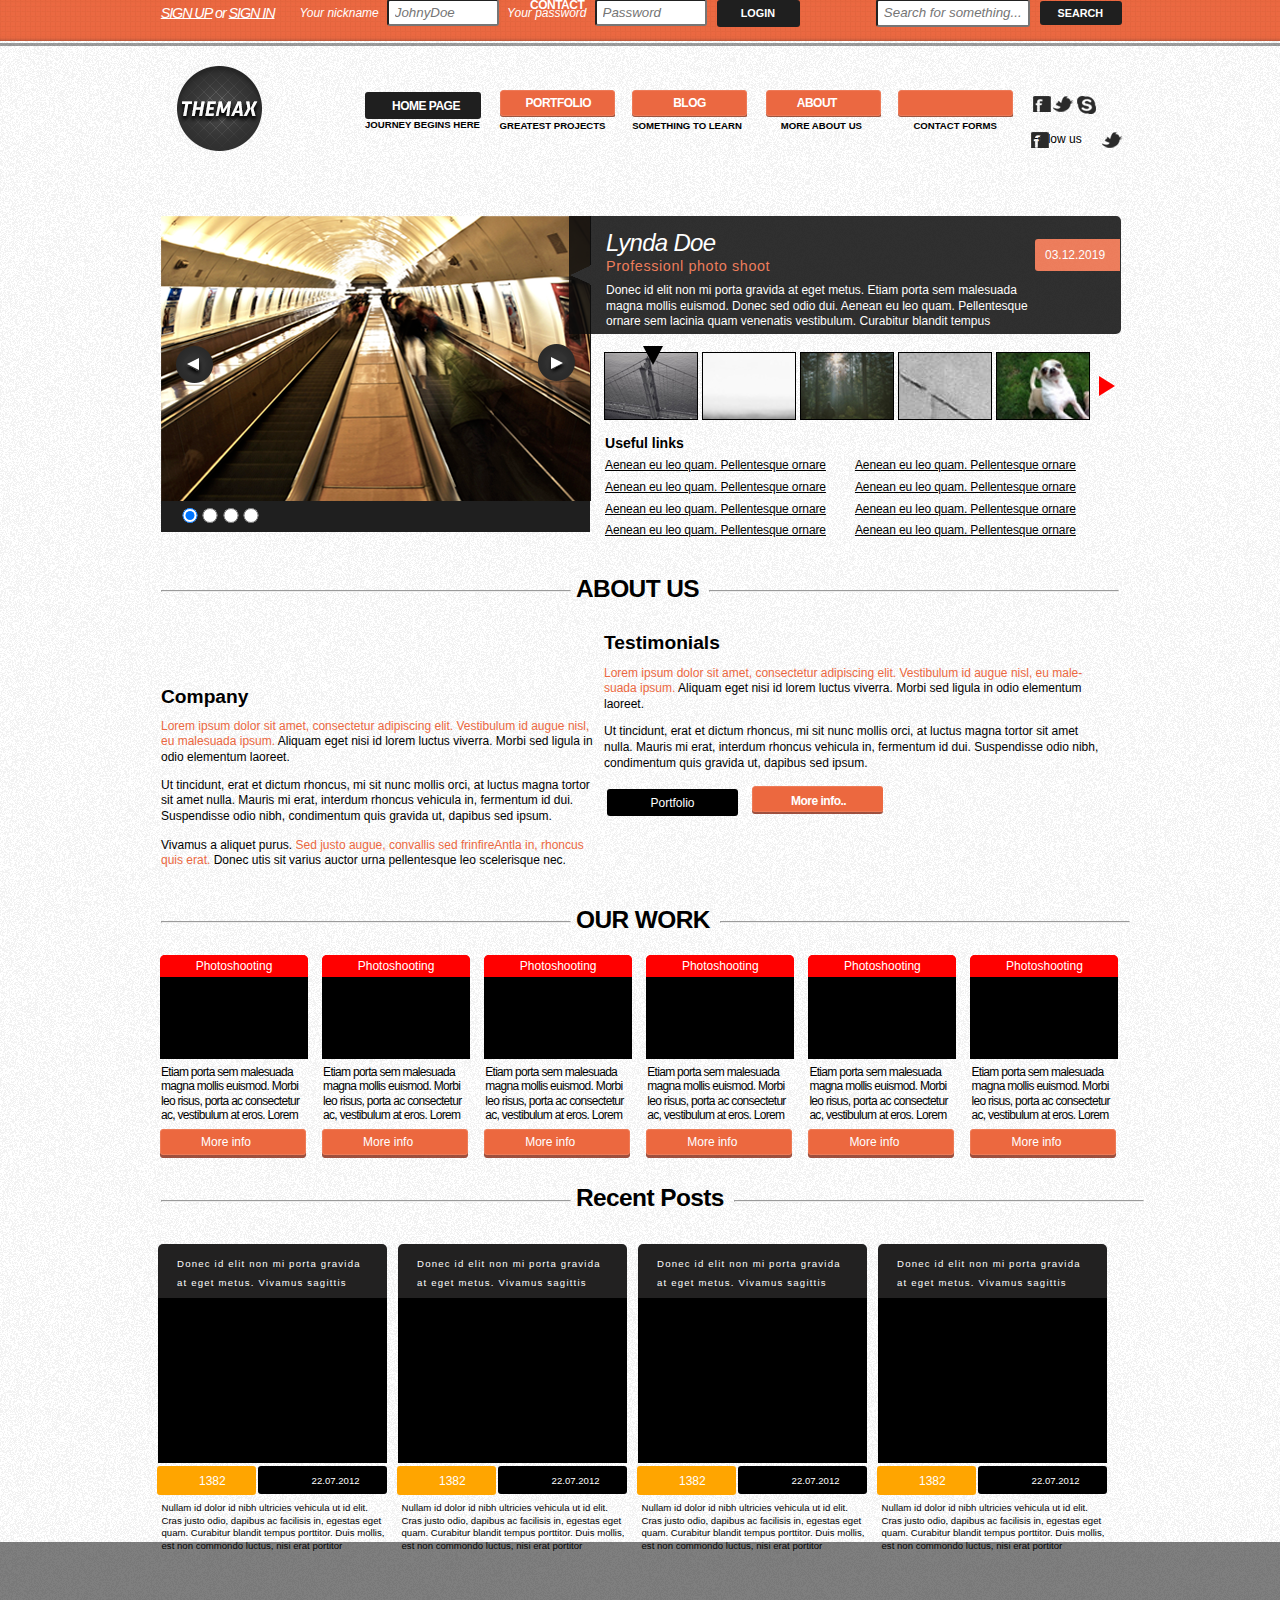
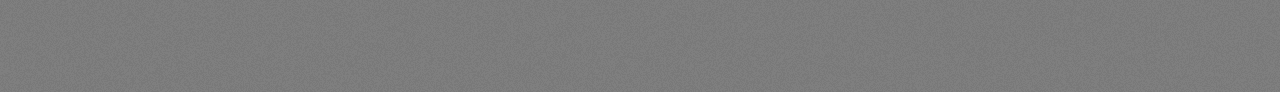
<file: fireAnt-final-project/index.html>
<!DOCTYPE html>
<html lang="en">
<head>
<meta charset="utf-8">

<title>big project</title>
<link rel="stylesheet" href="./css/cssFinal.css">
</head>
<body>
<div id="wrapper">
    <header id="header"> <!--added incase header is not recognized in other browsers being used-->
        <div id="head_form">
    <ul id="sign">
        <li><a href=""><em>SIGN UP</em></a></li>
        <li><em>or</em></li>
        <li><a href=""><em>SIGN IN</em></a></li>
    </ul>
    <ul id="headerf">
        <li><label for="nickname" accesskey="n"><em>Your nickname</em><input type="text" name="nickname" placeholder="JohnyDoe" tabindex="10" id="nickname"/></label></li>
        <li><label accesskey="p"><em>Your password</em></label><input name="pass" placeholder="Password" type="text" tabindex="20"></li>
        <li><a href="account.html">LOGIN</a></li>
    </ul>
    <ul id="search">
    <li><label accesskey="s" id="image"></label><input type="text" placeholder="Search for something..." tabindex="30"></li>
    <li><a href="search.html">SEARCH</a></li>
    </ul>
   </div>
    <!--ending div head_form-->
    </header>
<div id="line">
            
        </div>
<!--absolute positioning was used to position the elements in the nav in order to prevent elements from affecting surrounding elements-->
    <nav>
        <ul id="logo1">
            <li><a href="home.html"></a></li>
        </ul>
            <div id="nav">
            <ul class="unit1">
            <li><a href="">HOME PAGE</a></li>
            <li>JOURNEY BEGINS HERE</li>

        </ul>
        <ul class="unit2">
            <li><a href="">PORTFOLIO</a></li>
            <li>GREATEST PROJECTS</li>
        </ul>
         <ul class="unit3">
            <li><a href="">BLOG</a></li>
            <li>SOMETHING TO LEARN</li>
        </ul>
        <ul class="unit4">
            <li><a href="">ABOUT</a></li>
            <li>MORE ABOUT US</li>
        </ul>
        <ul class="unit5">
            <li><a href="">CONTACT</a></li>
            <li>CONTACT FORMS</li>
        </ul>
       </div>
    </nav>
    <div id="social">
        <ul>
        <li> <a href="facebook.html"></a> </li>
        <li> <a href="twitter.html"></a></li>
        <li> <a href="skype.html"></a></li>
        </ul>
        <div class="clear"></div>
        <ul>
        <li> <a href="followus.html"></a>Follow us</li>
        <li> <a href="arrowup.html"></a></li>
        </ul>
    </div>
    <main>
        

<article id="photoshoot">


    <div id="featured">
        
        <div id="metro"></div>
        <div id="bar">
<div id="radial">

    <input type="radio" checked="checked" />
    <input type="radio" />
    <input type="radio" />
    <input type="radio" />

</div>
</div>
<!--end bar-->

    <div class="arrowl"></div>
    <div class="arrowr"></div>
    <div id="circler"></div>
    <div id="circlel"></div>
    <div class="arrow2"></div>

    <div id="title">
    <div id="text">
        <h1><em>Lynda Doe</em></h1>
        <div id="tab">03.12.2019</div>
        <h2>Professionl photo shoot</h2>
        <p>Donec id elit non mi porta gravida at eget metus. Etiam porta sem malesuada magna mollis euismod. Donec sed odio dui. Aenean eu leo quam. Pellentesque ornare sem lacinia quam venenatis vestibulum. Curabitur blandit tempus</p>
        </div>
        <!--end text-->
    </div>
<!--end title-->

    <div id="carousel">
        <div class="arrowb"></div> 
        <div class="arrowc"></div>
    <ul>
        <li></li>
        <li></li>
        <li></li>
        <li></li>
        <li></li>
    </ul>
</div>

    <div id="links">
        <h3>Useful links</h3>
       <div id="link2">
        <ul>
        <li><a href="">Aenean eu leo quam. Pellentesque ornare</a></li>
       <li><a href="">Aenean eu leo quam. Pellentesque ornare</a></li>
       <li><a href="">Aenean eu leo quam. Pellentesque ornare</a></li>
        <li><a href="">Aenean eu leo quam. Pellentesque ornare</a></li>
        </ul>
        </div>
         <div id="linksl">
        <ul>
        <li><a href="">Aenean eu leo quam. Pellentesque ornare</a></li>
        <li><a href="">Aenean eu leo quam. Pellentesque ornare</a></li>
       <li><a href="">Aenean eu leo quam. Pellentesque ornare</a></li>
        <li><a href="">Aenean eu leo quam. Pellentesque ornare</a></li>
        </ul>
        </div>
    </div>
    <div class="clear"></div>
<!--end featured-->
</div>
</article>

<article>
    <div class="about"> 
    <div class="break">
        <hr/>
        <h2>ABOUT US</h2>
        <hr/>
    </div>
    <div class="clear"></div>

    </div>
<div id="about1">
    <h3>Company</h3>
   <p> <span>Lorem ipsum dolor sit amet, consectetur adipiscing elit. Vestibulum id augue nisl, eu malesuada ipsum.</span> Aliquam eget nisi id lorem luctus viverra. Morbi sed ligula in odio elementum laoreet.</p>
 
<p>Ut tincidunt, erat et dictum rhoncus, mi sit nunc mollis orci, at luctus magna tortor sit amet nulla. Mauris mi erat, interdum rhoncus vehicula in, fermentum id dui. Suspendisse odio nibh, condimentum quis gravida ut, dapibus sed ipsum.</p>
 
<p>Vivamus a aliquet purus.<span> Sed justo augue, convallis sed frinfireAntla in, rhoncus quis erat.</span> Donec utis sit varius auctor urna pellentesque leo scelerisque nec.</p>  
</div>
<div id="about2">

    <h3>Testimonials</h3>

    <p><span>Lorem ipsum dolor sit amet, consectetur adipiscing elit. Vestibulum id augue nisl, eu male-
    suada ipsum.</span> Aliquam eget nisi id lorem luctus viverra. Morbi sed ligula in odio elementum laoreet.</p>
 
<p>Ut tincidunt, erat et dictum rhoncus, mi sit nunc mollis orci, at luctus magna tortor sit amet nulla. Mauris mi erat, interdum rhoncus vehicula in, fermentum id dui. Suspendisse odio nibh, condimentum quis gravida ut, dapibus sed ipsum.</p>
</div>
    <div  id="buttona">
       <!-- <ul class="unit1"> -->
        <ul>
            <li><a href="">Portfolio</a></li>
             <li><span><a href="">More info..</a></span></li>
        </ul>
        </div>
    <div id="social2">
        <ul>
            <li><a href=""></a></li>
            <li><a href=""></a></li>
        </ul>
        <div class="clear"></div>
    </div>
</article>
<article>
    <div class="about"> 
    <div class="break">
        <hr/>
        <h2>OUR WORK</h2>
        <hr/>
    </div>
            <div class="clear"></div>

   	</div>
    <div id="worksec">
    <div class="work">
        <ul>
        <li><span><a>Photoshooting</a></span></li>
        <li><span>image</span></li>
        <li><span>Etiam porta sem malesuada magna mollis euismod. Morbi leo risus, porta ac consectetur ac, vestibulum at eros. Lorem </span></li>
        <li><a href="">More info</a></li>
        </ul>
    </div>
     <div class="work">
        <ul>
        <li><span>Photoshooting</span></li>
        <li><span>image</span></li>
        <li><span>Etiam porta sem malesuada magna mollis euismod. Morbi leo risus, porta ac consectetur ac, vestibulum at eros. Lorem </span></li>
        <li><a href="">More info</a></li>
        </ul>
    </div>
     <div class="work">
        <ul>
        <li><span>Photoshooting</span></li>
        <li><span>image</span></li>
        <li><span>Etiam porta sem malesuada magna mollis euismod. Morbi leo risus, porta ac consectetur ac, vestibulum at eros. Lorem </span></li>
        <li><a href="">More info</a></li>
        </ul>
    </div>
     <div class="work">
        <ul>
        <li><span>Photoshooting</span></li>
        <li><span>image</span></li>
        <li><span>Etiam porta sem malesuada magna mollis euismod. Morbi leo risus, porta ac consectetur ac, vestibulum at eros. Lorem </span></li>
        <li><a href="">More info</a></li>
        </ul>
    </div>
     <div class="work">
        <ul>
        <li><span>Photoshooting</span></li>
        <li><span>image</span></li>
        <li><span>Etiam porta sem malesuada magna mollis euismod. Morbi leo risus, porta ac consectetur ac, vestibulum at eros. Lorem </span></li>
        <li><a href="">More info</a></li>
        </ul>
    </div>
     <div class="work">
        <ul>
        <li><span>Photoshooting</span></li>
        <li><span>image</span></li>
        <li><span>Etiam porta sem malesuada magna mollis euismod. Morbi leo risus, porta ac consectetur ac, vestibulum at eros. Lorem </span></li>
        <li><a href="">More info</a></li>
        </ul>
    </div>
    </div>
    <div class="clear"></div>


</article>


<article>
    <div class="about"> 
    <div class="break">
        <hr/>
        <h2>Recent Posts</h2>
        <hr/>
        </div>
            <div class="clear"></div>

        </div>

        <div id="recent">
        <div class="rcntblk">
        <ul>
            <li><span>Donec id elit non mi porta gravida </br>at eget metus. Vivamus sagittis</span></li>
            <li></li>
            <li><span></span><span>1382</span></li>
            <li><span></span><span>22.07.2012</span></li>
            <li><span>Nullam id dolor id nibh ultricies vehicula ut id elit. Cras justo odio, dapibus ac facilisis in, egestas eget quam. Curabitur blandit tempus porttitor. Duis mollis, est non commondo luctus, nisi erat portitor</span></li>
        </ul>
        </div>
        <div class="rcntblk">
        <ul>
            <li><span>Donec id elit non mi porta gravida </br>at eget metus. Vivamus sagittis</span></li>
            <li></li>
            <li><span></span><span>1382</span></li>
            <li><span></span><span>22.07.2012</span></li>
            <li><span>Nullam id dolor id nibh ultricies vehicula ut id elit. Cras justo odio, dapibus ac facilisis in, egestas eget quam. Curabitur blandit tempus porttitor. Duis mollis, est non commondo luctus, nisi erat portitor</span></li>
        </ul>
        </div>
        <div class="rcntblk">
        <ul>
            <li><span>Donec id elit non mi porta gravida </br>at eget metus. Vivamus sagittis</span></li>
            <li></li>
            <li><span></span><span>1382</span></li>
            <li><span></span><span>22.07.2012</span></li>
            <li><span>Nullam id dolor id nibh ultricies vehicula ut id elit. Cras justo odio, dapibus ac facilisis in, egestas eget quam. Curabitur blandit tempus porttitor. Duis mollis, est non commondo luctus, nisi erat portitor</span></li>
        </ul>
        </div>
        <div class="rcntblk">
        <ul>
            <li><span>Donec id elit non mi porta gravida </br>at eget metus. Vivamus sagittis</span></li>
            <li></li>
            <li><span></span><span>1382</span></li>
            <li><span></span><span>22.07.2012</span></li>
            <li><span>Nullam id dolor id nibh ultricies vehicula ut id elit. Cras justo odio, dapibus ac facilisis in, egestas eget quam. Curabitur blandit tempus porttitor. Duis mollis, est non commondo luctus, nisi erat portitor</span></li>
        </ul>
        </div>
        </div>
    </article>

</main>
<footer>
    <div id="foot"></div>

</footer>
</div>
<!--end wrapper-->
</body>
</html>
</file>
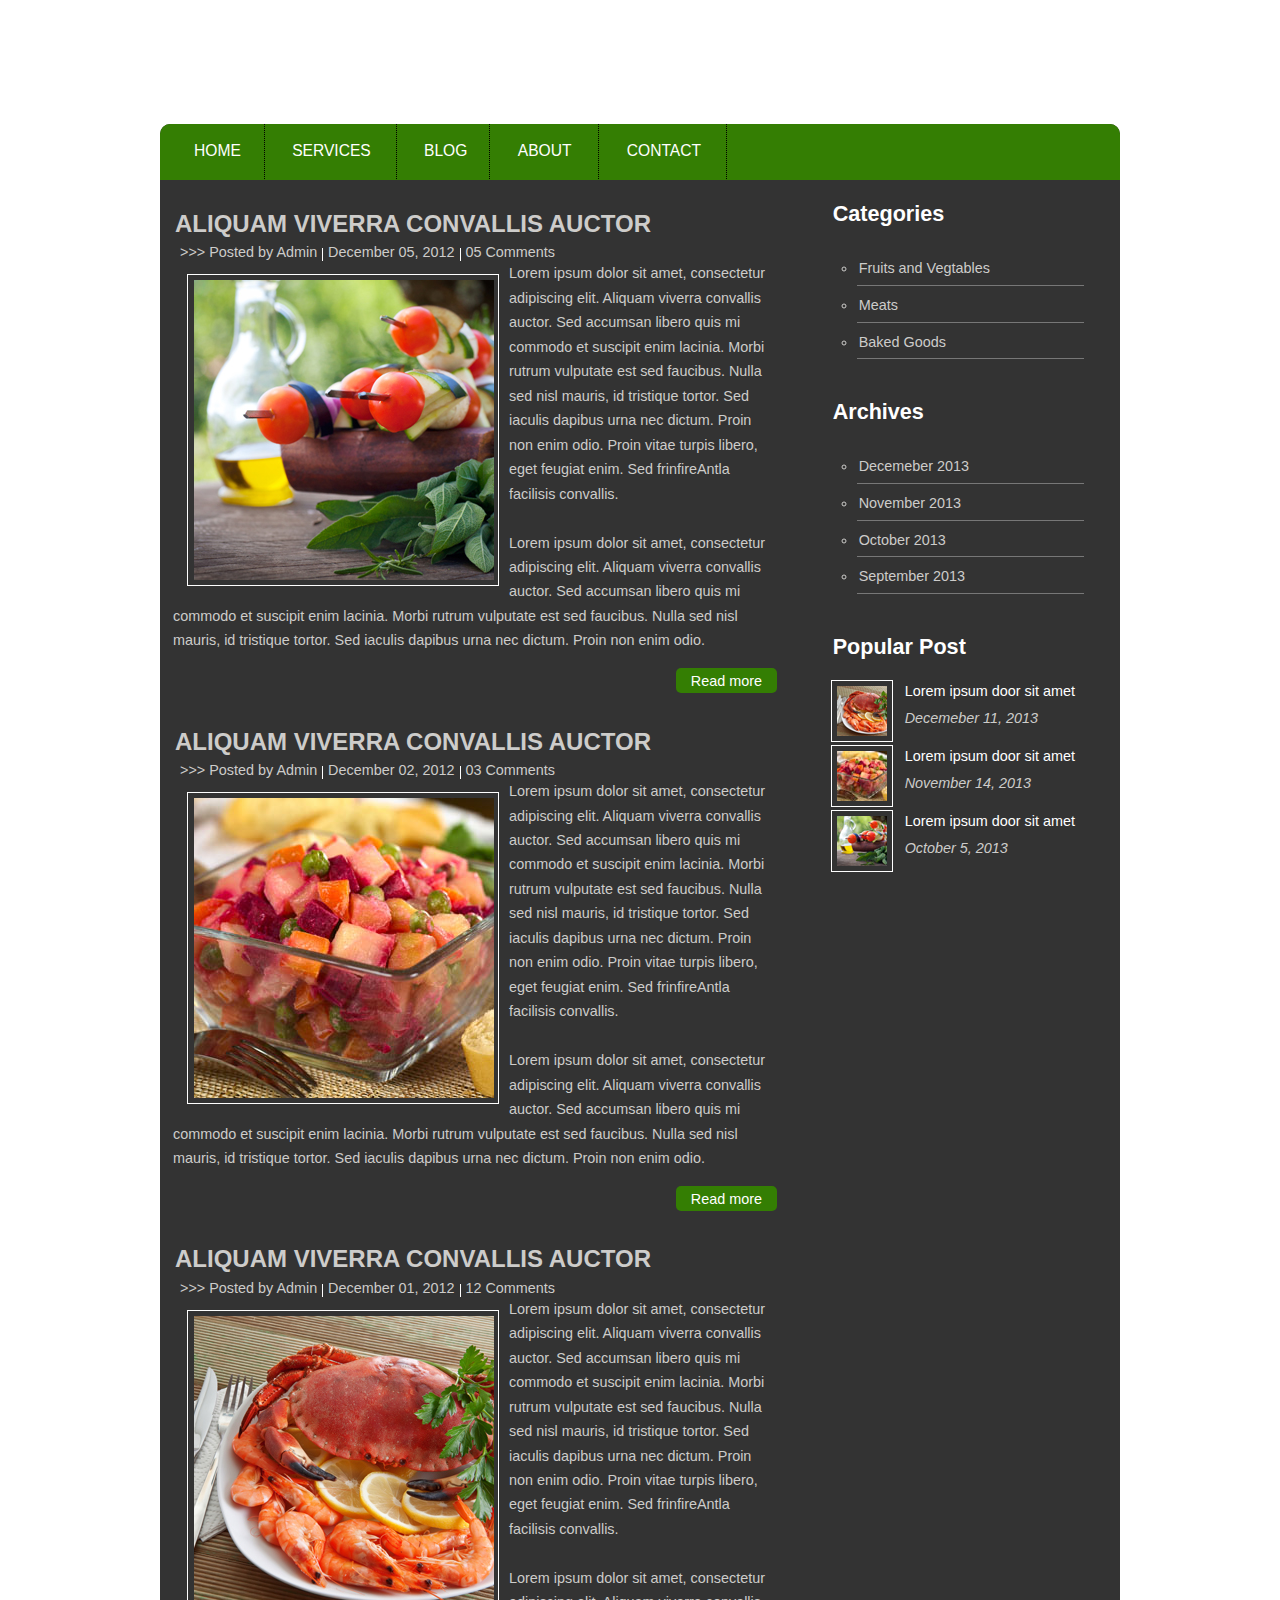
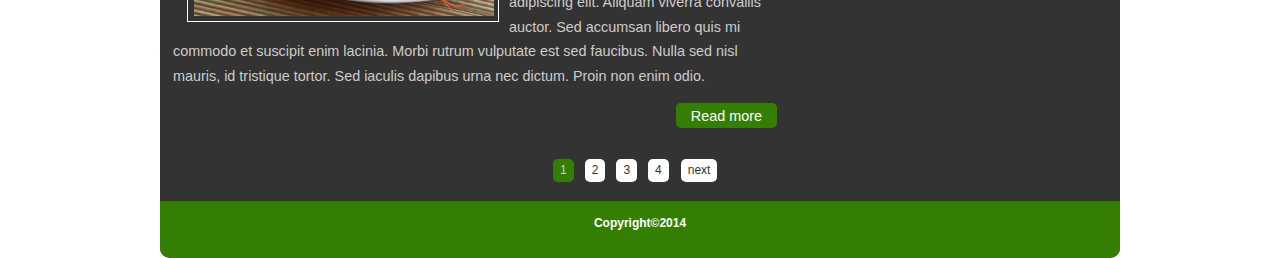
<file: fireAnt-responsive-project/index.html>
<!DOCTYPE html>
<html lang="en">
<head>
	<meta charset="UTF-8">
	<title>Document</title>
	<link rel="stylesheet" href="./css/css1557.15.css">
</head>
<body>
	<div id="wrapper">
<nav>
	<ul>
	<li>HOME</li>
	<li><a href="#">SERVICES</a></li>
	<li><a href="#">BLOG</a></li>
	<li><a href="#">ABOUT</a></li>
	<li><a href="#">CONTACT</a></li>
	</ul>
	<div class="clear"></div>
</nav>

<main id="main">

<aside id="aside">

	<article id="article1">
		<h1>Categories</h1>
		<ul>
			<li><a href="#">Fruits and Vegtables</a></li>
			<li><a href="#">Meats</a></li>
			<li><a href="#">Baked Goods</a></li>
		</ul>
	</article>

	<article id="article2">
	<h1>Archives</h1>
<ul>
	<li><a href="#">Decemeber 2013</a></li>
	<li><a href="#">November 2013</a></li>
	<li><a href="#">October 2013</a></li>
	<li><a href="#">September 2013</a></li>
</ul>
	</article>
	<article id="article3">
		<h1>Popular Post</h1>
	<div id="thumb1"><span>crab dish</span></div>
		<div class="post">
	<p><a href="">Lorem ipsum door sit amet</a></p>
	<p>Decemeber 11, 2013</p>
	</div>
	<div class="clear"></div>
	<div id="thumb2"><span>fruit dish</span></div>
<div class="post">

	<p><a href="">Lorem ipsum door sit amet</a></p>
	<p>November 14, 2013</p>
</div>
		<div class="clear"></div>

	<div id="thumb3"><span>shishkabob</span></div>
<div class="post">
	<p><a href="">Lorem ipsum door sit amet</a></p>
	<p>October 5, 2013</p>
</div>
		<div class="clear"></div>

	</article>
</aside>
<div id="content">
<article id="article4">
	<h1>ALIQUAM VIVERRA CONVALLIS AUCTOR</h1>
<ul>
	<li><p>>>> Posted by Admin</p></li>
	<li><p>December 05, 2012</p></li>
	<li><p>05 Comments</p></li>
</ul>
<div class="clear"></div>
	<div id="port1"><span>shishkabob</span></div>
	<p>Lorem ipsum dolor sit amet, consectetur adipiscing elit. Aliquam viverra convallis auctor. Sed accumsan libero quis mi commodo et suscipit enim lacinia. Morbi rutrum vulputate est sed faucibus. Nulla sed nisl mauris, id tristique tortor. Sed iaculis dapibus urna nec dictum. Proin non enim odio. Proin vitae turpis libero, eget feugiat enim. Sed frinfireAntla facilisis convallis. <br/>
<br/>
Lorem ipsum dolor sit amet, consectetur adipiscing elit. Aliquam viverra convallis auctor. Sed accumsan libero quis mi commodo et suscipit enim lacinia. Morbi rutrum vulputate est sed faucibus. Nulla sed nisl mauris, id tristique tortor. Sed iaculis dapibus urna nec dictum. Proin non enim odio.</p>
<a href="submit.html">Read more</a>
</article>
<div class="clear"></div>
<article id="article5">
	<h1>ALIQUAM VIVERRA CONVALLIS AUCTOR</h1>
<ul>
	<li><p>>>> Posted by Admin</p></li>
	<li><p>December 02, 2012</p></li>
	<li><p>03 Comments</p></li>
</ul>
<div class="clear"></div>

	<div id="port2"><span>fruit dish</span></div>
	<p>Lorem ipsum dolor sit amet, consectetur adipiscing elit. Aliquam viverra convallis auctor. Sed accumsan libero quis mi commodo et suscipit enim lacinia. Morbi rutrum vulputate est sed faucibus. Nulla sed nisl mauris, id tristique tortor. Sed iaculis dapibus urna nec dictum. Proin non enim odio. Proin vitae turpis libero, eget feugiat enim. Sed frinfireAntla facilisis convallis.<br/>
<br/>

Lorem ipsum dolor sit amet, consectetur adipiscing elit. Aliquam viverra convallis auctor. Sed accumsan libero quis mi commodo et suscipit enim lacinia. Morbi rutrum vulputate est sed faucibus. Nulla sed nisl mauris, id tristique tortor. Sed iaculis dapibus urna nec dictum. Proin non enim odio.</p>

<a href="submit.html">Read more</a>
</article>
<div class="clear"></div>

<article id="article6">
	<h1>ALIQUAM VIVERRA CONVALLIS AUCTOR</h1>
<ul>
	<li><p>>>> Posted by Admin</p></li>
	<li><p>December 01, 2012</p></li>
	<li><p>12 Comments</p></li>
</ul>
<div class="clear"></div>

	<div id="port3"><span>crab dish</span></div>
	<p>Lorem ipsum dolor sit amet, consectetur adipiscing elit. Aliquam viverra convallis auctor. Sed accumsan libero quis mi commodo et suscipit enim lacinia. Morbi rutrum vulputate est sed faucibus. Nulla sed nisl mauris, id tristique tortor. Sed iaculis dapibus urna nec dictum. Proin non enim odio. Proin vitae turpis libero, eget feugiat enim. Sed frinfireAntla facilisis convallis.<br/>
<br/>

Lorem ipsum dolor sit amet, consectetur adipiscing elit. Aliquam viverra convallis auctor. Sed accumsan libero quis mi commodo et suscipit enim lacinia. Morbi rutrum vulputate est sed faucibus. Nulla sed nisl mauris, id tristique tortor. Sed iaculis dapibus urna nec dictum. Proin non enim odio.</p>
<a href="submit.html">Read more</a>

	</article>
	<div class="clear"></div>

</div>
<!--end content-->
<div id="pages">
<ul>
<li id="white">1<a href=""></a></li>
<li><a href="">2</a></li>
<li><a href="">3</a></li>
<li><a href="">4</a></li>
<li><a href="">next</a></li>
</ul>
</div>
</main>
<footer id="footer"><p>Copyright&#169;2014</p></footer>

</div>
<!--end wrapper-->

<!-- end site-->
</body>
</html>
</file>
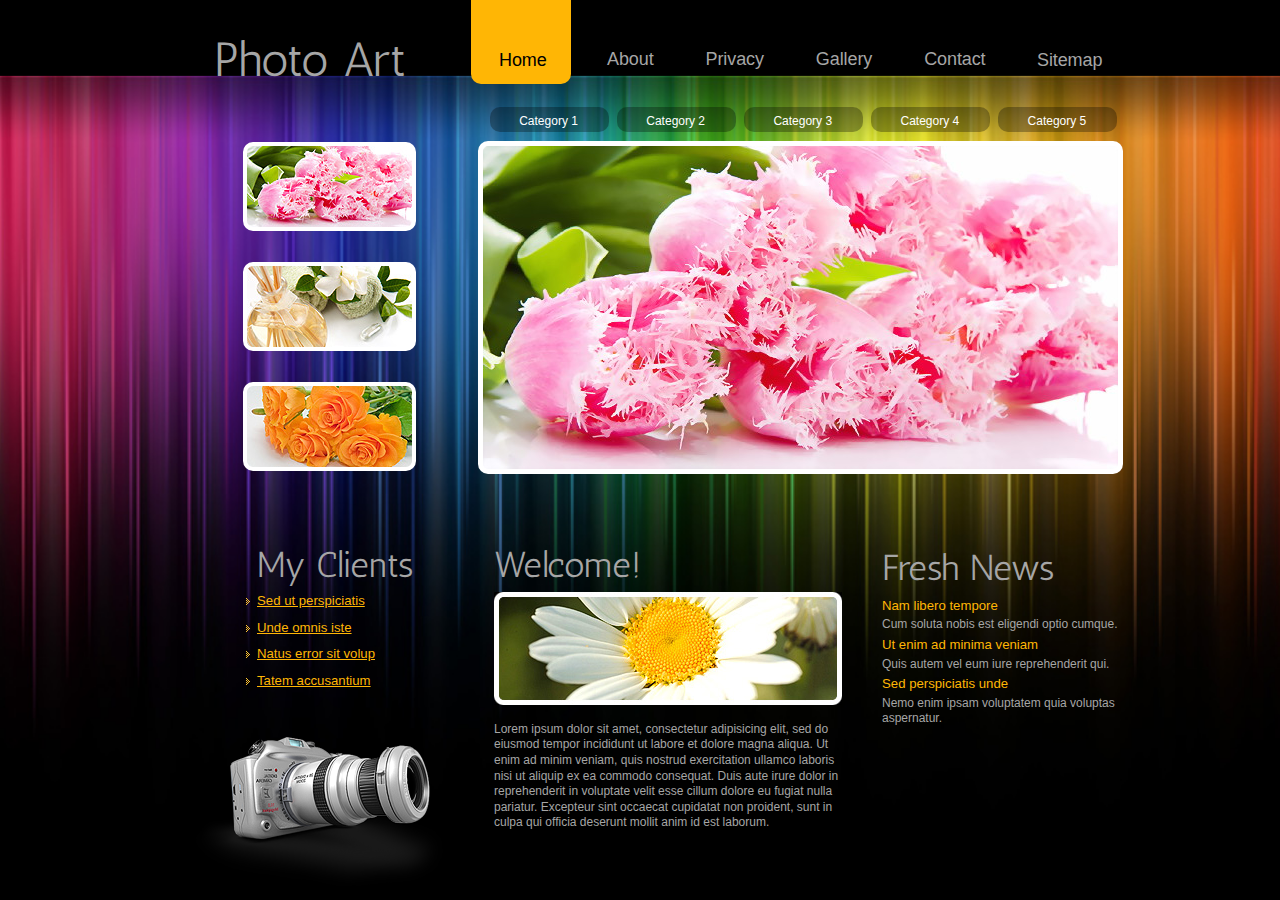
<file: fireAnt_SASS_Project/index.html>
<!DOCTYPE html>
<html lang="en"> 
	<head>
		<meta charset="UTF-8">
		<title>fireAnt Sass Project</title>
		<link rel="stylesheet" href="./css/cssSass.css">
		<link href='http://fonts.googleapis.com/css?family=Antic' rel='stylesheet' type='text/css'/>
	</head>
<body>
	<div id="wrapper">
	<nav>
		<h1>Photo Art</h1>
			<ul>
				<li>Home</li>
				<li><a href="">About</a></li>
				<li><a href="">Privacy</a></li>
				<li><a href="">Gallery</a></li>
	   			<li><a href="">Contact</a></li>
				<li><a href="">Sitemap</a></li>
			</ul>	
				<div class="clear"></div>
	</nav>
	<main id="main">
		<article>
		<div id="column1">
			<ul>
				<li><span>pink flower</span></li>
				<li><span>white flower</span></li>
				<li><span>orange flower</span></li>
			</ul>
		</div>
		<div id="subnav">
			<ul>
				<li><a href="">Category 1</a></li>
				<li><a href="">Category 2</a></li>
				<li><a href="">Category 3</a></li>
				<li><a href="">Category 4</a></li>
				<li><a href="">Category 5</a></li>
			</ul>
			<div class="clear"></div>
			<p><span>flowers</span></p>
		</div>
	</article>
	<article>
		<div id="client">
			<h2>My Clients</h2>
		<ul>
			<li><a href="">Sed ut perspiciatis</a></li>
			<li><a href="">Unde omnis iste</a></li>
			<li><a href="">Natus error sit volup</a></li>
			<li><a href="">Tatem accusantium</a></li>
			<li><span>camera</span></li>
		</ul>
		</div>
		<div id="welcome">
			<h2>Welcome!</h2>
			<ul>
				<li><span>White Flower</span></li>
				<li>Lorem ipsum dolor sit amet, consectetur adipisicing elit, sed do eiusmod tempor incididunt ut labore et dolore magna aliqua. Ut enim ad minim veniam, quis nostrud exercitation ullamco laboris nisi ut aliquip ex ea commodo consequat. Duis aute irure dolor in reprehenderit in voluptate velit esse cillum dolore eu fugiat nulla pariatur. Excepteur sint occaecat cupidatat non proident, sunt in culpa qui officia deserunt mollit anim id est laborum.</li>
			</ul>
		</div>
<div id="fresh">
	<h2>Fresh News</h2>
<ul>
	<li><a href="">Nam libero tempore</a></li>
	<li>Cum soluta nobis est eligendi optio cumque.</li>
	<li><a href="">Ut enim ad minima veniam</a></li>
	<li>Quis autem vel eum iure reprehenderit qui.</li>
	<li><a href="">Sed perspiciatis unde</a></li>
	<li>Nemo enim ipsam voluptatem quia voluptas aspernatur.</li>
</ul>
</div>
	</article>
	</main>
	</div>
<!--wrapper-->

</body>
</html>
</file>
<file: fireAnt-final-project/css/cssFinal.css>
@media screen {
  /* line 38, ../scss/css.scss */
  li, a, ul, #about1, #text, #circlel,
  #about2,
  .black,
  .orange, #buttona, #social2, #about, #work, #recent, .rcntblk,
  #buttona, #link2, #link2, .break, #carousel, #tab, .work, #worksec,
  label, input, body, main, #bg1, #bg2, #line, #about, work,
  #wrapper, #head_form, #social, #photoshoot, #featured, #image, #bar, #title, #carousel, #links,
  nav, header, footer, aside #header, #sign, #headerf, #search {
    padding: 0;
    margin: 0;
  }

  /* line 41, ../scss/css.scss */
  body {
    font: 75%/1.3 sans-serif, verdana;
  }
  /* line 41, ../scss/css.scss */
  body li {
    list-style: none;
  }

  /* line 44, ../scss/css.scss */
  #wrapper {
    width: 1280px;
    /*making width based on photoshop file width*/
    margin: 0 auto;
    position: relative;
    /*making position relative
     to allow elements contained within this element to base their position off the centered wrapper */
  }

  /* line 51, ../scss/css.scss */
  header {
    background: repeat-x url(../images/header.jpg);
    height: 42px;
    width: 100%;
  }

 /*path from css file up one direcctory and back down into images directory
height: 42px; insures the correct height of header width: 100% gives the header image width of the footer which is width of wrapper.
 */
  /* line 59, ../scss/css.scss */
  header li, header ul {
    display: inline;
  }

  /*make all labels and input fields line up on the header*/
  /* line 62, ../scss/css.scss */
  header a, header li {
    color: white;
  }

  /* line 64, ../scss/css.scss */
  div#head_form {
    margin-top: -1.4px;
    margin-left: 160.7px;
  }

  /*moving the header form*/
  /* line 69, ../scss/css.scss */
  ul#sign {
    font-size: 1.2em;
    letter-spacing: -1.1px;
  }

  /* line 74, ../scss/css.scss */
  ul#headerf {
    margin-left: 22px;
  }

  /* line 79, ../scss/css.scss */
  #headerf label {
    margin-right: 2px;
  }

  /* line 83, ../scss/css.scss */
  header input {
    width: 102px;
    height: 24px;
    padding-left: 6px;
  }

  /*correcting size of input fields and having to move back 
  up the inline elements up again after input feild scale change*/
  /* line 89, ../scss/css.scss */
  label[for=pass] {
    margin-left: 3px;
  }

  /*using selectors to correct distance between the different labels and elements */
  /* line 91, ../scss/css.scss */
  header input {
    font-style: italic;
    color: black;
  }

  /* line 92, ../scss/css.scss */
  header {
    color: white;
  }

  /* line 94, ../scss/css.scss */
  a[href="account.html"] {
    margin-left: 10px;
    background-color: #1f1f1f;
    border-radius: 5px;
  }

  /* line 100, ../scss/css.scss */
  a[href="account.html"] {
    margin-left: 5px;
    background-color: #1f1f1f;
    border-radius: 3px;
    padding: 6.7px 25px 6.5px 23.9px;
    text-decoration: none;
    position: absolute;
    margin-top: 1px;
  }

  /* line 110, ../scss/css.scss */
  a[href="search.html"] {
    margin-left: 10px;
    background-color: #1f1f1f;
    border-radius: 3px;
    padding: 5.7px 19px 4.5px 17.9px;
    text-decoration: none;
    margin-right: 10px;
    position: absolute;
    margin-top: -26px;
  }

  /* line 123, ../scss/css.scss */
  input[tabindex="30"] {
    width: 144px;
    border-radius: 3px;
    margin-left: 92px;
  }

  /* line 127, ../scss/css.scss */
  label#image {
    margin-left: 72px;
  }

  /* line 132, ../scss/css.scss */
  header input[name=pass] {
    margin-left: -2px;
    border-radius: 3px;
    height: 23px;
    margin-right: 2px;
    margin-left: 6px;
  }

  /* line 140, ../scss/css.scss */
  header input[name=nickname] {
    border-radius: 3px;
    height: 23px;
    margin-right: 3px;
  }

  /* line 146, ../scss/css.scss */
  #search li + li {
    margin-left: 869px;
    font-size: 0.9em;
    font-weight: bold;
  }

  /* line 152, ../scss/css.scss */
  #headerf li + li + li {
    font-size: .9em;
    font-weight: bold;
  }

                                                                              /*
main {background: no-repeat url(../images/backgroundcopy.gif); display:block; /*recommended for supporting 
older browsers and this html5 element*/
  /*}*/
  /* line 162, ../scss/css.scss */
  main {
    background: no-repeat url(../images/backgroundcopy.gif);
    display: block;
    width: 1280px;
    height: 1000px;
  }

  /* line 171, ../scss/css.scss */
  footer {
    background: no-repeat url(../images/backgroundcopy.gif);
  }

  /*
  shape 2: This is the line below the header in the psd
  shape 2 there is a effect and drop shadow on psd on the */
  /* line 178, ../scss/css.scss */
  #line {
    background: no-repeat url(../images/bar_02.png);
    height: 3px;
    margin-top: 2px;
    padding-top: 0;
    width: 1280px;
    z-index: 200;
  }

  /* line 187, ../scss/css.scss */
  body #logo1 {
    background: no-repeat url(../images/logo_05_05.png);
    margin-top: -30px;
    margin-left: -224px;
    height: 90px;
    width: 86px;
  }

  /* line 194, ../scss/css.scss */
  nav li {
    text-decoration: none;
    display: inline;
  }

  /*
#n/*-/2 a{
  background-color: #1f1f1f;
  border-radius: 3px;
  padding: 5.7px 25px 6.5px 23.9px;
  text-decoration: none;
 
}
*/
  /* line 206, ../scss/css.scss */
  nav {
    margin-top: 50px;
    margin-left: 400px;
    z-index: 300;
  }

  /* line 213, ../scss/css.scss */
  ul#nav {
    margin-left: -35px;
    margin-top: -5px;
  }

  /* line 218, ../scss/css.scss */
  #nav a {
    color: white;
    text-decoration: none;
  }

  /* line 220, ../scss/css.scss */
  #nav {
    margin-top: -64px;
    margin-left: -35px;
  }

  /* line 223, ../scss/css.scss */
  body #nav li + li {
    display: block;
    font-size: 0.8em;
    font-weight: bold;
    clear: both;
    letter-spacing: 0px;
    margin-top: 30px;
  }

  /* line 232, ../scss/css.scss */
  body #nav .unit1 li + li {
    display: block;
    font-size: 0.8em;
    font-weight: bold;
    clear: both;
    letter-spacing: 0px;
    margin-top: 0px;
  }

  /* line 242, ../scss/css.scss */
  #nav li:nth-of-type(1) {
    background-color: #1f1f1f;
    border-radius: 3px;
    text-decoration: none;
    float: left;
    font-weight: bold;
    font-size: 1em;
    letter-spacing: -0.5px;
    width: 116px;
    height: 27px;
  }

  /* line 256, ../scss/css.scss */
  #nav .unit2 li:nth-of-type(1) {
    background: no-repeat url(../images/button2_08.png);
    width: 115px;
    height: 29px;
    border-radius: 3px;
    text-decoration: none;
    float: left;
    font-weight: bold;
    font-size: 1em;
    letter-spacing: -0.5px;
    width: 116px;
    height: 27px;
  }

  /* line 271, ../scss/css.scss */
  #nav .unit3 li:nth-of-type(1) {
    background: no-repeat url(../images/button2_08.png);
    width: 115px;
    height: 29px;
    border-radius: 3px;
    text-decoration: none;
    float: left;
    font-weight: bold;
    font-size: 1em;
    letter-spacing: -0.5px;
    width: 116px;
    height: 27px;
  }

  /* line 286, ../scss/css.scss */
  #nav .unit4 li:nth-of-type(1) {
    background: no-repeat url(../images/button2_08.png);
    width: 115px;
    height: 29px;
    border-radius: 3px;
    text-decoration: none;
    float: left;
    font-weight: bold;
    font-size: 1em;
    letter-spacing: -0.5px;
    width: 116px;
    height: 27px;
  }

  /* line 301, ../scss/css.scss */
  #nav .unit5 li:nth-of-type(1) {
    background: no-repeat url(../images/button2_08.png);
    width: 115px;
    height: 29px;
    border-radius: 3px;
    text-decoration: none;
    float: left;
    font-weight: bold;
    font-size: 1em;
    letter-spacing: -0.5px;
    width: 116px;
    height: 27px;
  }

  /* line 319, ../scss/css.scss */
  .unit {
    float: left;
    padding-right: 18.6px;
  }

  /*
  #nav li {width:116px; height:27px;}
  */
  /* line 325, ../scss/css.scss */
  .unit1 {
    float: left;
    padding-right: 18.6px;
  }

  /* line 328, ../scss/css.scss */
  .unit1 a {
    position: absolute;
    margin-top: 7px;
    margin-left: 27px;
  }

  /* line 331, ../scss/css.scss */
  .unit2 {
    float: left;
    padding-right: 18.6px;
    margin-top: -2px;
  }

  /* line 336, ../scss/css.scss */
  .unit2 a {
    position: absolute;
    margin-top: 6px;
    margin-left: 26px;
  }

  /* line 340, ../scss/css.scss */
  .unit3 {
    float: left;
    padding-right: 18.6px;
    margin-top: -2px;
    margin-left: -2px;
  }

  /* line 343, ../scss/css.scss */
  .unit3 a {
    position: absolute;
    margin-top: 3px;
    margin-left: 41px;
    margin-top: 6px;
  }

  /* line 347, ../scss/css.scss */
  .unit4 {
    float: left;
    padding-right: 18.6px;
    margin-top: -2px;
    margin-left: -1px;
  }

  /* line 351, ../scss/css.scss */
  .unit4 a {
    margin-left: 31px;
  
    position: absolute;
    margin-top: 6px;
}

  /* line 353, ../scss/css.scss */
  .unit5 {
    float: left;
    padding-right: 18.6px;
    margin-top: -2px;
    margin-left: -2px;
  }

  /* line 359, ../scss/css.scss */
  .unit a {
    position: absolute;
    margin-top: 3px;
    margin-left: 3px;
  }

  /* line 362, ../scss/css.scss */
  .unit4 a {
  }

  /* line 369, ../scss/css.scss */
  .unit5 a {
    position: absolute;
    top: -0.7px;
    left: 530px;
  }

  /* line 376, ../scss/css.scss */
  .unit1, .unit1, .unit2, .unit3, .unit4, .unit5
  #clear {
    clear: right;
  }

  /* line 378, ../scss/css.scss */
  .clear {
    clear: both;
  }

  /* line 380, ../scss/css.scss */
  nav .unit5 li + li {
    margin-top: 27.5px;
    margin-left: 15px;
    position: absolute;
  }

  /* line 386, ../scss/css.scss */
  nav .unit4 li + li {
    margin-top: 27.5px;
    margin-left: 15px;
    position: absolute;
  }

  /* line 394, ../scss/css.scss */
  #social {
    z-index: 400;
  
}

  /* line 397, ../scss/css.scss */
  #social li {
    float: left;
    list-style: none;
  }

  /* line 404, ../scss/css.scss */
  body #social li:nth-of-type(1) a {
    background: no-repeat url(../images/facebook.png);
    width: 21px;
    height: 16px;
    position: absolute;
  }

  /* line 413, ../scss/css.scss */
  body #social li:nth-of-type(2) a {
    background: no-repeat url(../images/twitter.png);
    width: 21px;
    height: 16px;
    margin-top: 0;
    margin-left: 20px;
    position: absolute;
  }

  /* line 423, ../scss/css.scss */
  body #social li:nth-of-type(3) a {
    background: no-repeat url(../images/skype.png);
    width: 21px;
    height: 19px;
    margin-top: 0px;
    margin-left: 44px;
    position: absolute;
  }

  /* line 434, ../scss/css.scss */
  body #social li:nth-of-type(5) a {
    background: no-repeat url(../images/arrow.png);
    position: absolute;
    width: 21px;
    height: 16px;
    margin-top: 22px;
    margin-left: -10px;
  }

  /* line 443, ../scss/css.scss */
  #social {
    margin-top: 4px;
    margin-left: 1031px;
  }

  /* line 450, ../scss/css.scss */
  body #social li:nth-of-type(4) {
    letter-spacing: -0.1px;
    margin-top: 24.4px;
    width: 60.7px;
    font-size: 0.9em;
    margin-left: -1px;
  }

  /* line 459, ../scss/css.scss */
  #social {
    list-style: none;
  }

  /* line 461, ../scss/css.scss */
  #metro {
    background: no-repeat url(../images/train6.png);
    width: 447px;
    height: 285px;
    margin-top: 85px;
    margin-left: 161px;
    z-index: 100;
  }

  /* line 472, ../scss/css.scss */
  #bar {
    background-color: #1f1f1f;
    width: 429px;
    height: 31px;
    margin-top: 0;
    margin-left: 161px;
  
    /*outline: 1px solid red;*/
}

  /* line 480, ../scss/css.scss */
  div#radial {
    padding-top: 7px;
    margin-left: 22px;
  }

  /* line 485, ../scss/css.scss */
  input[type="radio"] {
    width: 20px;
    height: 15px;
    margin-left: -3px;
  }

  /*Below is a method of making a triangle in css*/
  /* line 494, ../scss/css.scss */
  .arrowl {
    width: 0;
    height: 0;
    border-top: 6.25px solid transparent;
    border-right: 12.5px solid white;
    border-bottom: 6.25px solid transparent;
    margin-top: -174px;
    margin-left: 187px;
    z-index: 300;
    /*outline: 1px solid red;*/
  
    position: absolute;
}

  /* line 506, ../scss/css.scss */
  .arrowr {
    width: 0;
    height: 0;
    border-top: 6.25px solid transparent;
    border-left: 12.5px solid white;
    border-bottom: 6.25px solid transparent;
    margin-top: -175px;
    margin-left: 551px;
    position: absolute;
    z-index: 300;
  }

  /* line 519, ../scss/css.scss */
  .arrowc {
    width: 0;
    height: 0;
    border-top: 10.25px solid transparent;
    border-left: 16.5px solid red;
    border-bottom: 10.25px solid transparent;
    margin-top: 24px;
    margin-left: 495px;
    position: absolute;
    z-index: 300;
  }

  /* line 531, ../scss/css.scss */
  .arrowb {
    width: 0;
    height: 0;
    border-right: 10.25px solid transparent;
    border-left: 10.25px solid transparent;
    border-top: 19.5px solid black;
    margin-top: -6px;
    margin-left: 39px;
    position: absolute;
    z-index: 300;
  }

  /* line 543, ../scss/css.scss */
  #circler {
    background: no-repeat url(../images/circler1.png);
    width: 38px;
    height: 37px;
    margin-top: -188px;
    margin-left: 538px;
    position: absolute;
    z-index: 200;
  }

  /*The circles are photoshoped with the arrow taken out of the image and the
  arrow is a real html arrow to allow for future coding manipulations*/
  /* line 557, ../scss/css.scss */
  #circlel {
    background: no-repeat url(../images/circlel1.png);
    width: 38px;
    height: 37px;
    margin-top: -186px;
    margin-left: 176px;
    position: absolute;
    z-index: 200;
  }

  /* line 568, ../scss/css.scss */
  article#photoshoot {
  }

  /* line 573, ../scss/css.scss */
  div#featured {
    margin-top: -1px;
  }

  /* line 576, ../scss/css.scss */
  #title {
    background-color: #0C0C0C;
    height: 118px;
    width: 532px;
    opacity: 0.85;
    position: absolute;
    margin-left: 569px;
    margin-top: -316px;
    border-top-right-radius: 5px;
    border-bottom-right-radius: 5px;
    padding-left: 20px;
  }

  /* line 588, ../scss/css.scss */
  #text {
    position: absolute;
    margin-top: -20px;
    margin-left: 17px;
  }

  /* line 594, ../scss/css.scss */
  h1 {
    color: #ffffff;
    margin-top: 31px;
    font-weight: 100;
    letter-spacing: -0.7px;
  }

  /* line 598, ../scss/css.scss */
  h2 {
    color: #eb6841;
    margin-top: -17px;
    font-weight: 100;
    letter-spacing: 0.6px;
    font-size: 1.2em;
  }

  /* line 602, ../scss/css.scss */
  #text p {
    color: #ffffff;
    margin-top: -5px;
    padding-right: 70px;
  }

  /* line 606, ../scss/css.scss */
  #tab {
    background-color: #eb6841;
    height: 23px;
    width: 75px;
    border-bottom-left-radius: 3px;
    border-top-left-radius: 3px;
    position: absolute;
    margin-top: -35px;
    margin-left: 429px;
    color: white;
    padding-top: 9px;
    padding-left: 10px;
  }

  /* line 619, ../scss/css.scss */
  #carousel li {
    float: left;
    list-style-type: none;
  }

  /* line 622, ../scss/css.scss */
  .Shape_14_copy_9 {
    border-style: solid;
    border-width: 1px;
    border-color: black;
    background-color: white;
    opacity: 0.19;
    position: absolute;
    left: 995px;
    top: 313px;
    width: 97px;
    height: 70px;
    z-index: 92;
  }

  /* line 636, ../scss/css.scss */
  #carousel li:first-of-type {
    background: no-repeat url(../images/bridge.jpg);
    width: 92px;
    height: 66px;
    border: 1px solid black;
  }

  /* line 642, ../scss/css.scss */
  #carousel li:nth-of-type(2) {
    background: no-repeat url(../images/sea.jpg);
    width: 92px;
    height: 66px;
    border: 1px solid black;
  }

  /* line 647, ../scss/css.scss */
  #carousel li:nth-of-type(3) {
    background: no-repeat url(../images/woods.jpg);
    width: 92px;
    border: 1px solid black;
    height: 66px;
  }

  /* line 652, ../scss/css.scss */
  #carousel li:nth-of-type(4) {
    background: no-repeat url(../images/darkedinburgh_vicst.jpg);
    width: 92px;
    height: 66px;
    border: 1px solid black;
  }

  /* line 657, ../scss/css.scss */
  #carousel li:nth-of-type(5) {
    background: no-repeat url(../images/smalldog.jpg);
    width: 92px;
    height: 66px;
    border: 1px solid black;
  }

  /* line 664, ../scss/css.scss */
  #carousel {
    margin-left: 604px;
    margin-top: -180px;
  }

  /* line 672, ../scss/css.scss */
  #carousel li {
    margin-right: 4px;
  }

  /* line 674, ../scss/css.scss */
  #links {
    margin-left: 605px;
    margin-top: 82px;
    width: 525px;
  }

  /* line 680, ../scss/css.scss */
  #links ul {
    list-style: none;
    padding-right: 29px;
    margin-top: -14px;
  }

  /* line 686, ../scss/css.scss */
  #links li {
    padding-top: 6px;
    letter-spacing: -0.1px;
  }

  /* line 691, ../scss/css.scss */
  #links a {
    color: black;
  }

  /* line 694, ../scss/css.scss */
  div#linksl {
    letter-spacing: -0.1px;
  }

  /* line 698, ../scss/css.scss */
  #link2 {
    float: left;
  }

  /* line 700, ../scss/css.scss */
  .about .break hr {
    width: 408px;
    float: left;
  }

  /* line 701, ../scss/css.scss */
  .break h2 {
    padding: 10px 10px;
    float: left;
    letter-spacing: -0.6px;
    color: black;
    margin-bottom: 15px;
    font-weight: bolder;
  
    margin-left: -5px;
}

  /* line 706, ../scss/css.scss */
  .about {
    margin-left: 161px;
    font-size: 1.7em;
    margin-top: 30px;
    margin-bottom: -55px;
  
}

  /* line 713, ../scss/css.scss */
  #about1 h3 {
    font-size: 1.6em;
    margin-right: 0px;
  }

  /* line 720, ../scss/css.scss */
  #about2 h3 {
    font-size: 1.6em;
    padding: 0;
    padding-right: 270px;
    margin-top: -70px;
  }

  /*
  
  .arrow2 {  width: 0;
    height: 0;
    border-top: 10.25px solid transparent;
    border-right: 18.5px solid #0C0C0C;
    border-bottom: 10.25px solid transparent;
    margin-top: 11px;
    margin-left: 571px;
    z-index: 200;
    position: absolute;
    opacity: 0.85;
  }
  */
  /*opacaity and color of the large bar/banner named #title was approximated
  using pixel perfect*/
  /* a huge issue right now is the fact that it appears
  that the banner and triangle wedge to its left are actually one 
  object, with a continuous grainy background in the back.
  right now you dont have the grainy background in the back of the
  triangle which is a problems.  The quick and dirty way to fix this
  would be to to photoshop this segement, and place it in theire with a higher z-index. also you have lost the top line some where */
  /* line 753, ../scss/css.scss */
  article:nth-of-type(2) {
    margin-top: 41px;
  }

  /* line 756, ../scss/css.scss */
  .black {
    position: absolute;
  }

  /* line 757, ../scss/css.scss */
  .orange {
    position: absolute;
  }

  /* line 762, ../scss/css.scss */
  #buttona ul li {
    list-style: none;
    margin-left: 9px;
  }

  /* line 767, ../scss/css.scss */
  #about2 p:first-of-type {
    margin-top: -9px;
  }

  /* line 772, ../scss/css.scss */
  #about1 p:first-of-type {
    margin-top: -10px;
  }

  /* line 776, ../scss/css.scss */
  #about1 span, #about2 span {
    color: #eb6841;
  }

  /* line 780, ../scss/css.scss */
  #nav2 a {
    color: white;
    text-decoration: none;
  }

  /* line 782, ../scss/css.scss */
  #nav2 {
    margin-top: 198px;
    margin-left: 509px;
  }

  /* line 786, ../scss/css.scss */
  body #nav2 li + li {
    display: block;
    font-size: 0.8em;
    font-weight: bold;
    clear: both;
    letter-spacing: 0px;
    margin-top: 30px;
  }

  /* line 796, ../scss/css.scss */
  div#nav2 .unit1 {
    list-style: none;
  }

  /* line 801, ../scss/css.scss */
  body #nav2 li + li {
    display: block;
    font-size: 0.8em;
    font-weight: bold;
    clear: both;
    letter-spacing: 0px;
    margin-top: 30px;
  }

  /* line 810, ../scss/css.scss */
  body #nav2 .unit1 li + li {
    display: block;
    font-size: 0.8em;
    font-weight: bold;
    clear: both;
    letter-spacing: 0px;
    margin-top: 0px;
  }

  /* line 820, ../scss/css.scss */
  #nav2 li:nth-of-type(1) {
    background-color: #1f1f1f;
    border-radius: 3px;
    text-decoration: none;
    float: left;
    font-weight: bold;
    font-size: 1em;
    letter-spacing: -0.5px;
    width: 116px;
    height: 27px;
    padding-right: 14px;
  }

  /* line 836, ../scss/css.scss */
  #buttona li:nth-of-type(2) {
    background: no-repeat url(../images/redbutton.png);
    width: 115px;
    height: 29px;
    border-radius: 3px;
    text-decoration: none;
    float: left;
    font-weight: bold;
    font-size: 1em;
    letter-spacing: -0.5px;
    width: 130.6px;
    height: 28px;
    margin-top: -4px;
    margin-left: 14px;
    /*outline: 1px solid black;*/
  }

  /* line 854, ../scss/css.scss */
  #buttona #social2 li:nth-of-type(2) {
    background: no-repeat url(../images/facebook.png);
    width: 115px;
    height: 29px;
    border-radius: 3px;
    text-decoration: none;
    float: left;
    font-weight: bold;
    font-size: 1em;
    letter-spacing: -0.5px;
    width: 116px;
    height: 94px;
  }

  /*
  <div  id="buttona">
          <ul class="unit1">
              <li><a href="">Portfolio</a></li>
               <li><a href="">More info..</a></li>
          </ul>
      <div id="social2">
          <ul>
              <li><a href=""></a></li>
              <li><a href=""></a></li>
          </ul>
      </div>
      </div>
  This is the original html structure before implementing floats 3.29
  */
  /* line 883, ../scss/css.scss */
  #buttona {
    list-style: none;
    margin-top: -4px;
    margin-left: 598px;
  }

  /* line 893, ../scss/css.scss */
  #about1 {
    float: left;
    margin-top: 36px;
    margin-left: 161px;
    width: 443px;
  }

  /* line 899, ../scss/css.scss */
  #about2 {
    margin-left: 604px;
    padding-right: 180px;
    margin-bottom: 19px;
  
    margin-top: 71px;
}

  /* line 907, ../scss/css.scss */
  #about1 p:nth-of-type(3) {
    margin-top: 13.4px;
  }

  /* line 912, ../scss/css.scss */
  #buttona li:nth-of-type(1) {
    background-color: black;
    width: 131px;
    border-radius: 3px;
    text-align: center;
    padding-top: 7px;
    padding-bottom: 3px;
    float: left;
    height: 17px;
    margin-left: 3px;
    margin-top: -1px;
  }

  /* line 925, ../scss/css.scss */
  #buttona a {
    text-decoration: none;
    color: white;
  }

  /* line 929, ../scss/css.scss */
  #buttona span {
    position: absolute;
    margin-top: 8px;
    margin-left: 39px;
  }

  /* line 935, ../scss/css.scss */
  #social2 li {
    float: left;
    /*outline: 3px solid red;*/
  }

  /* line 8, ../scss/css.scss */
  /* line 942, ../scss/css.scss */
  article #work {
    margin-left: 8px;
    margin-top: 70px;
  }

  /* line 9, ../scss/css.scss */
  /* line 947, ../scss/css.scss */
  article #work li:nth-of-type(1) {
    width: 100px;
    height: 22px;
    width: 100px;
    background-color: red;
  }

  /* line 10, ../scss/css.scss */
  /* line 954, ../scss/css.scss */
  article #work li:nth-of-type(2) {
    background: no-repeat url("../images/");
    height: 82px;
    background-color: black;
    width: 100px;
  }

  /* line 11, ../scss/css.scss */
  /* line 961, ../scss/css.scss */
  article #work li:nth-of-type(3) {
    padding-left: 10px;
  }

  /* line 12, ../scss/css.scss */
  /* line 965, ../scss/css.scss */
  article #work li:nth-of-type(4) {
    background: no-repeat url("../images/button2_08.png");
  }

  /* line 16, ../scss/css.scss */
  /* line 971, ../scss/css.scss */
  article + article + article {
    margin-top: 8px;
  }
}
/* line 978, ../scss/css.scss */
#buttona, #social2, #about, #work {
  margin: 0;
  padding: 0;
}

/* line 982, ../scss/css.scss */
#worksec {
  margin-left: 148px;
  clear: both;
}

/* line 985, ../scss/css.scss */
article .work {
  float: left;
  margin-left: 12px;
  margin-top: -6px;
}
/* line 986, ../scss/css.scss */
article .work a {
  color: white;
  text-decoration: none;
}
/* line 990, ../scss/css.scss */
article .work li:nth-of-type(1) {
  width: 148px;
  height: 22px;
  background-color: red;
  -webkit-border-top-left-radius: 5px;
  -webkit-border-top-right-radius: 5px;
  -moz-border-top-left-radius: 5px;
  -moz-border-top-left-radius: 5px;
  -moz-border-top-right-radius: 5px;
  -moz-border-top-right-radius: 5px;
  border-radius-top-left: 5px;
  border-radius-top-right: 5px;
}
/* line 991, ../scss/css.scss */
article .work li:nth-of-type(1) span {
  color: white;
  height: 23px;
  background-color: red;
  text-align: center;
  padding-top: 4px;
  display: block;
  -webkit-border-top-left-radius: 5px;
  -webkit-border-top-right-radius: 5px;
  -moz-border-top-left-radius: 5px;
  -moz-border-top-left-radius: 5px;
  -moz-border-top-right-radius: 5px;
  -moz-border-top-right-radius: 5px;
  border-radius-top-left: 5px;
  border-radius-top-right: 5px;
}
/* line 998, ../scss/css.scss */
article .work li:nth-of-type(2) {
  background: no-repeat url("../images/");
  height: 82px;
  background-color: black;
  width: 148px;
}
/* line 999, ../scss/css.scss */
article .work li:nth-of-type(3) {
  width: 149.1px;
  margin-left: 1px;
  margin-top: 6px;
  letter-spacing: -0.7px;
  line-height: 1.2em;
}
/* line 1004, ../scss/css.scss */
article .work li:nth-of-type(4) {
  background: no-repeat url("../images/workred.png");
  height: 39px;
  padding-left: 41px;
  padding-top: 6px;
  margin-top: 7px;
}

/* line 1015, ../scss/css.scss */
article + article + article {
  margin-top: 8px;
}
/* line 1016, ../scss/css.scss */
article + article + article + article .about {
  margin-top: 15px;
}
/* line 1016, ../scss/css.scss */
article + article + article #recent {
  margin-left: 158px;
  margin-top: 60px;
  clear: both;
}
/* line 1017, ../scss/css.scss */
article + article + article #recent .rcntblk {
  float: left;
  margin-right: 11px;
}
/* line 1020, ../scss/css.scss */
article + article + article #recent li:nth-of-type(1) span {
  display: block;
  width: 198.9px;
  height: 40px;
  padding-left: 19px;
  padding-top: 11px;
  line-height: 1.9em;
  font-size: 0.8em;
  letter-spacing: 1.2px;
}
/* line 1031, ../scss/css.scss */
article + article + article #recent li:nth-of-type(5) span {
  display: block;
  width: 223px;
  height: 40px;
  padding-left: 0;
  padding-top: 8px;
  line-height: 1.3em;
  font-size: 0.8em;
  margin-left: 3.5px;
}
/* line 1043, ../scss/css.scss */
article + article + article #recent li:nth-of-type(3) {
  width: 99px;
  margin-left: -1px;
  height: 29px;
  float: left;
  background-color: orange;
  -webkit-border-radius: 3px;
  -moz-border-radius: 3px;
  -ms-border-radius: 3px;
  border-radius: 3px;
  margin-top: 3px;
}
/* line 1053, ../scss/css.scss */
article + article + article #recent li:nth-of-type(4) {
  width: 129px;
  height: 21px;
  padding-top: 7px;
  background-color: black;
  margin-left: 100px;
  margin-top: 3px;
  -webkit-border-radius: 3px;
  -moz-border-radius: 3px;
  -ms-border-radius: 3px;
  border-radius: 3px;
}
/* line 1060, ../scss/css.scss */
article + article + article #recent li:nth-of-type(4) span {
  height: 10px;
  width: 20px;
}
/* line 1060, ../scss/css.scss */
article + article + article #recent li:nth-of-type(4) span + span {
  color: white;
  margin-top: -22.4px;
  margin-left: 53.6px;
  font-size: 0.8em;
}
/* line 1065, ../scss/css.scss */
article + article + article #recent li:nth-of-type(3) span {
  width: 4px;
  height: 5px;
  color: white;
  float: left;
  margin-top: 8px;
  margin-left: 19px;
}
/* line 1075, ../scss/css.scss */
article + article + article #recent li:nth-of-type(2) {
  width: 229px;
  height: 165px;
  background-color: black;
}
/* line 1080, ../scss/css.scss */
article + article + article #recent li:nth-of-type(1) {
  background-color: #222121;
  width: 229px;
  height: 54px;
  -webkit-border-top-left-radius: 5px;
  -webkit-border-top-right-radius: 5px;
  -moz-border-top-left-radius: 5px;
  -moz-border-top-left-radius: 5px;
  -moz-border-top-right-radius: 5px;
  -moz-border-top-right-radius: 5px;
  border-radius-top-left: 5px;
  border-radius-top-right: 5px;
  color: white;
}

/* line 1083, ../scss/css.scss */
header input[name="nickname"] {
  margin-left: 8px;
}

/* line 1085, ../scss/css.scss */
footer {
  background-color: #282828;
  opacity: .5;
  clear: left;
}
/* line 1085, ../scss/css.scss */
footer #foot {
  background-color: black;
  height: 150px;
}

/* line 1087, ../scss/css.scss */
body {
  background: repeat url(../images/backgroundcopy.gif);
}


#control {margin-top:1px; margin-left:10px;}
</file>
<file: fireAnt-responsive-project/css/css1557.15.css>
@media screen {


#wrapper, a, li, nav, header, footer, aside, h2, h1,  ul, nav, main, article, p, #port1, #port2, #port3, body, #site, #thumb1, #thumb2, #thumb3 {padding:0; margin:0;}
header, footer, aside, main, article, nav  {display: block;}
body {font: 75%/1.3 Arial, Helvetica, sans-serif; color:#CDCCCA;}



body {background: url(../images/bg.jpg) fixed; margin: 0 auto; 
position: relative;
}

nav ul {
margin-top: -2.3px;
}


nav li {
color: white;
font-size: 1.3em;
}

#wrapper {margin:0 auto; width:960px; /*remove for mediawidth: 960px;*/ background-color: #333;
padding-top: 0px;
border-top-left-radius: 10px;
border-top-right-radius: 10px;
border-bottom-left-radius: 10px;
border-bottom-right-radius: 10px;
}

nav li {list-style: none;}
#main {background-color: #333}

.clear {clear:left;}


nav li a {
text-decoration: none;
margin-left: 0;
margin-right:0;
color: #FFF;
}


nav li {
display: inline;
padding-bottom: 20px;
padding-top: 18px;
padding-right: 14px;
border-right: 1px dotted black;

}

nav {
margin-top: 124px;
margin-left: 0;
height: 100px;
background-color: #347E03;
padding-top: 19px;
height: 37px;
border-top-left-radius: 10px;
border-top-right-radius: 10px;

}

#wrapper nav ul li:nth-of-type(1) {padding-left: 34px;
padding-right: 23px; text-decoration: none;
}
nav ul li:nth-of-type(2) {padding-left: 24px;
padding-right: 25px;}
nav ul li:nth-of-type(3) {padding-left: 24px;
padding-right: 22px;}
nav ul li:nth-of-type(4) {padding-left: 24px;
padding-right: 27px;}
nav ul li:nth-of-type(5) {padding-left: 24px;
padding-right: 25px;}





#thumb1 {
  background: url(../images/thumb1.jpg) no-repeat;
  padding: 5px;
  border: 1px solid #FFF;
  margin-left: 16px;
  margin-right: 12px;
  margin-top: -2px;
  margin-bottom: 5px;
  height: 50px;
  width: 50px;
  float: left;
  background-position: 5px;}

#thumb2 {background: url(../images/thumb2.jpg) no-repeat;
padding: 5px;
border: 1px solid #FFF;
margin-left: 16px;
margin-right: 12px;
margin-top: -2px;
margin-bottom: 5px;
 height: 50px;
  width: 50px;
  float: left;
   background-position: 5px;
 ;}


 
#thumb3 {background: url(../images/thumb3.jpg) no-repeat;
padding: 5px;
border: 1px solid #FFF;
margin-left: 16px;
margin-right: 12px;
margin-top: -2px;
margin-bottom: 5px;
height: 50px;
  width: 50px;
  float: left;
   background-position: 5px;
}

#port1 {  background: no-repeat url(../images/port1.jpg);
  width: 300px;
  height: 300px;
  float: left;
  margin-top: 13.1px;
  margin-left: 27px;
  margin-right: 10px;
  border: 1px solid white;
  padding: 5px;
  background-position: 6px 5px;
}

#port2 {background: no-repeat url(../images/port2.jpg); width:300px; 
  height:300px; float: left;
 margin-top: 13.1px;
  margin-left: 27px;
  margin-right: 10px;
  border: 1px solid white;
  padding: 5px;
  background-position: 6px 5px;
}
#port3 {background: no-repeat url(../images/port3.jpg);
 width:300px; height:300px; 
 float: left;
 margin-top: 13.1px;
  margin-left: 27px;
  margin-right: 10px;
  border: 1px solid white;
  padding: 5px;
  background-position: 6px 5px;
}



nav ul li:hover {text-decoration: underline;}

aside h1 {color:#fff; font-size: 1.8em; padding-bottom: 21px; margin-left: 18px;
}


aside li {
list-style: circle; 
} 

aside li {text-decoration: none;}

aside li a {
color:#CDCCCA;
text-decoration: none; margin-left: 2px;
}
aside {float: right; color:#CDCCCA;
}
aside li {border-bottom: 1px solid #777;  padding: 10px 94px 7px 0px; font-size: 1.2em;
margin-right: 2px;
}

aside {margin-top: -8px;
padding-right:34px;} 

aside ul {
margin-left: 42px;
}

aside article+article {margin-top: 39px;}

aside article+article+article {margin-top: 39px;}


aside article span {display: none;}


main aside .post a {
padding-bottom: 31px;
text-decoration: none;
color: #fff;}

main aside .post a:hover{text-decoration: underline;}


aside p {
margin-bottom: 8px;}


aside p{font-size: 1.2em;}

aside .post {float:right; margin-right: 11px;
}

aside p:first-of-type{color:#fff;}


aside p:first-of-type{color:#fff;}
aside p:nth-of-type(2) {font-style: italic;}

 #content h1:nth-of-type(1) {margin-top:28px;
  margin-left: 15px; color: #CDCCCA;
  margin-bottom: 5px;

}


article span {display:none;}

#content article li {list-style:none;
 float:left; 
 border-right:1px solid #fff;
height: 13px;
}



#content li {
margin-right: -15.1px;
margin-left: 18px;
padding-right: 5px;
font-size: 1.2em;
margin-top: 4px;
padding-left: 2px;
}


#content article li:nth-of-type(3) {border-right:none;}

/*#content img -convert to repsonsive*/
#content #port1 p, #content #port2 p, #content #port3 p{
float: left;
margin: 13px 13px 1px 27px;
border: 1px solid #CDCCCA;
padding: 5px;
margin-right: 10px;
}


#content article li p {
margin-top: -5px;
}



#content  article #port1+p, #content  article #port2+p
, #content  article #port3+p

{  line-height: 1.7em;
  font-size: 1.2em;
  padding-left: 13px;
  padding-bottom: 18.5px;
  padding-right: 346.5px;}



#content  article #port1 p, #content  article #port2 p, #content  article #port3 p {
font-size: 1.2em;
margin-top: 4px;
line-height: 24.7px;
padding-left: 17px;
padding-right: 346px;
padding-bottom: 15.2px;
}



#content a {margin-left: 516px;
background-color: #347E03;
text-decoration: none;
color: #fff;
border-top-right-radius: 5px;
border-top-left-radius: 5px;
border-bottom-left-radius: 5px;
border-bottom-right-radius: 5px;
padding: 4.6px 14.8px;

font-size: 1.2em;
}


#content article:nth-of-type(2) {margin-top: 35.7px; padding-bottom: 10px;
}


#content article:nth-of-type(3) {margin-top: -2.6px; padding-bottom: 10px;
}


#content article:nth-of-type(1) img {float: left;}
#content article:nth-of-type(2) img {float: left;}



#pages {margin-left: 382px;
margin-top: 23px;}
#main #pages a {text-decoration: none;}
#main #pages li {float:left; list-style: none; color:#CDCCCA ; background-color: #fff;
border-radius: 5px;  padding:4px 7px; margin-left: 11px;
}

#main #pages a:hover {text-decoration: underline;}



footer {
margin-top: 0;
margin-left: 0;
height: 100px;
background-color: #347E03;
padding-top: 19px;
height: 38px;
border-bottom-left-radius: 10px;
border-bottom-right-radius: 10px;
}

footer {text-align: center;margin-top: 65.3px;
}


#main #pages ul li:nth-of-type(5) {margin-left: 12px;}

#main #pages ul li:nth-of-type(1) {margin-right: 0px; background-color:#347E03;}

#pages a:first-of-type {color:#333;}

footer p {margin-top: -3.8px;
font-weight: bold;
color: #fff;
}


aside li a:hover {
text-decoration: underline;
}


aside img+p:hover {
text-decoration: underline;
}

#content a:hover {text-decoration: underline;}
}





/************************************************************/




@media screen and (min-width: 768px) and (max-width:1324px){


#wrapper {margin:0 auto;/*remove for mediawidth: 960px;*/ background-color: #333;
padding-top: 0px;
}
body {background-image: none;}


/*#content img -convert to repsonsive*/
#content #port1 p, #content #port2 p, #content #port3 p{
float: left;
margin: 13px 13px 1px 27px;
border: 1px solid #CDCCCA;
padding: 5px;
margin-right: 10px;
}


#content article li p {
margin-top: -5px;
}



#content  article #port1+p, #content  article #port2+p
, #content  article #port3+p

{ 
  padding-right: 352.5px;}
}



/************************************************************/


@media screen and (min-width: 481px) and (max-width: 1068px) {


#wrapper {width:768px; }





.clear {clear:left;}









aside {/*float: right;*/ color:#CDCCCA;position: absolute; top:602px;
}


aside {margin-top: 1013px;
  padding-right: 472px;
  margin-left: -8px;/******this is @media change********/




padding-right:34px;} 




#article3 {display:none;}/******this is @media change********/





#content  article #port1+p, #content  article #port2+p
/****** #content  article #port3+p*********/

{  line-height: 1.7em;
  font-size: 1.2em;
  padding-left: 13px;
  padding-bottom: 18.5px;
  padding-right: 156.5px;}/******media content change*******/



#content  article #port1 p, #content  article #port2 p /******#content  article #port3 p *********/{
font-size: 1.2em;
margin-top: 4px;
line-height: 24.7px;
padding-left: 17px;
padding-right: 346px;
padding-bottom: 15.2px;
}



/******this is @media changes: padding botton 65px padding-right 156px   padding-bottom: 16px;
*****/
#content  article #port3+p
{
font-size: 1.2em;
margin-top: 4px;
line-height: 24.7px;
padding-left: 17px;
padding-right: 156px;
padding-bottom: 16px;
}




#pages {margin-left: 284px;
  margin-top: 476px;
  margin-bottom: -43px;}





body #content #footer {margin-top:100px;}/******this is @media change********/

/******mediachange******/
footer {

height: 45px;
padding-top: 0;

}


/*****@media change********** margin-top 562.3px*/
footer {text-align: center;margin-top:563.3px;
}


footer p {
 
  padding-top: 23px;/*******media change******/
}


}

/************************************************************/

@media screen and (max-width: 769px){
#wrapper {width: 479px; outline:none;/*****media change******/}

#wrapper, a, li, nav, header, footer, aside, h2, h1,  ul, nav, main, article, p, #port1, #port2, #port3, body, #site, #thumb1, #thumb2, #thumb3 {padding:0; margin:0;}
header, footer, aside, main, article, nav  {display: block;}
body {font: 75%/1.3 Arial, Helvetica, sans-serif; color:#CDCCCA;}

body {background-image: none;}


body { margin: 0 auto; 
position: relative;
}

/*****mecdia change*****/
nav ul {
  margin-top: -16px;
  margin-left: 0px;
  padding-right: 0px;
  margin-right: 17px;
}


nav li {
color: white;
font-size: 1.3em;
}
/*****mecdia change*****/
main {
  margin-top: 230px;}


#wrapper {margin:0 auto;background-color: #333;
padding-top: 0px;
border-top-left-radius: 10px;
border-top-right-radius: 10px;
border-bottom-left-radius: 10px;
border-bottom-right-radius: 10px;
width: 479px;
}

nav li {list-style: none;}
#main {background-color: #333}

.clear {clear:left;}


/*****media change*****/
nav li a {
text-decoration: none;
  margin-left: -7px;
margin-right:0;
color: #FFF;
}

/******media change******/
#wrapper nav ul li:nth-of-type(1) {  padding-left: 16px;
    padding-left: 10px;
  padding-top: 15px;
  padding-bottom: 38px;
  padding-right: 7px;
  border-top-left-radius: 10px;
  border-top-right-radius: 10px;
  margin-left: 0px;
}


nav li {
/******media change******/
   display: block;
  padding-bottom: 39px;
  padding-top: 17px;
  padding-right: 14px;
  border-right: none;
  background-color: #347E03;
  width: 100%;
  height: 0;
  border-bottom: 2px solid black;

}
/****media change****/
nav {
margin-top: 124px;
margin-left: 0;
height: 50px;
background: none;
padding-top: 0;
border-top-left-radius: 10px;
border-top-right-radius: 10px;
}



#port1 {
  background: none;
  height:0px;
  width:0px;
 display: none;
  }

#port2 {
background: none;
   height:0px;
  width:0px;
 display: none;
 }


 
#port3 {
background: none;
   height:0px;
  width:0px;
 display: none;
}


nav ul li:hover {text-decoration: underline;}

aside h1 {color:#fff; font-size: 1.8em; padding-bottom: 21px; margin-left: 18px;
}


aside span {display: none;}


 #content h1:nth-of-type(1) {margin-top:28px;
  margin-left: 15px; color: #CDCCCA;
  margin-bottom: 5px;
    padding-top: 21px;
}


#content article li {list-style:none;
 float:left; 
 border-right:1px solid #fff;
height: 13px;
}



#content article:nth-of-type(2) {margin-top: -14.3px; padding-bottom: 10px;
}


#content article:nth-of-type(3) {  margin-top: -29.6px;
  padding-bottom: 10px;
  padding-right: 32px;
}


#content article:nth-of-type(1) img {float: left;}
#content article:nth-of-type(2) img {float: left;}


/*************@media*******/

#pages { margin-left: 142px;
  margin-top: 23px;
  margin-bottom: -33px;
}
#main #pages a {text-decoration: none;}
#main #pages li {float:left; list-style: none; color:#CDCCCA ; background-color: #fff;
border-radius: 5px;  padding:4px 7px; margin-left: 11px;
}




footer {
margin-top: 0;
margin-left: 0;
height: 100px;
background-color: #347E03;
padding-top: 6px;
height: 38px;
border-bottom-left-radius: 10px;
border-bottom-right-radius: 10px;
}


/*****@media********/
footer {text-align: center;margin-top: 99.3px;
}


#main #pages ul li:nth-of-type(5) {margin-left: 12px;}

#main #pages ul li:nth-of-type(1) {margin-right: 0px; background-color:#347E03;}

#pages a:first-of-type {color:#333;}



/*****@media change******/
footer p {margin-top: -13.8px;
font-weight: bold;
color: #fff;
}



#content a:hover {text-decoration: underline;}


/******media change*****/

body #wrapper nav ul li  {
  padding-left: 17px;
  padding-right: 0;
  text-decoration: none;
}



/******@mdeiachagnge********/
aside {display:none;}






/*****media change**********/

#article4 {  margin-top: 247px;
}
#content article #port1+p {padding-right: 46.5px;padding-bottom:12px}

#content a {
  margin-left: 316px;}

#content article #port2+p {
  padding-right: 46.5px;
}
#content article #port3+p {
  font-size: 1.2em;
  margin-top: 4px;
  line-height: 24.7px;
  padding-left: 17px;
  padding-right: 0;}

  body nav a:hover {text-decoration: underline;}


}

/************************************************************/



@media print{

#wrapper, a, li, nav, header, footer, aside, h2, h1,  ul, nav, main, article, p, #port1, #port2, #port3, body, #site, #thumb1, #thumb2, #thumb3 {padding:0; margin:0;}
body {font: 75%/1.3 Arial, Helvetica, sans-serif; color:#CDCCCA;}
nav, #pages, footer, aside {display: none;}

a[href=submit] {display:none;}



#content a {
display:none;
}

/*
#content article li p {
  margin-top: -5px;
}
*/



#content article #port1+p, #content article #port2+p, #content article #port3+p {
  line-height: 1.7em;

  padding-bottom: 18.5px;
 
  margin-top: 50px;
}





img {display: none;}

#wrapper, a, li, nav, header, footer, aside, h2, h1, ul, nav, main, article, p, #port1, #port2, #port3, body, #site, #thumb1, #thumb2, #thumb3 {
  padding: 0;
  margin: 0;
}

#content article li {
  list-style: none;
  float: left;
  border-right: 1px solid #fff;
  height: 13px;}

#content li {
  margin-right: -15.1px;
  margin-left: 0px;
  padding-right: 5px;
  font-size: 1.2em;
  margin-top: 20px;
  padding-left: 2px;
  margin-bottom: 
}



}
</file>
<file: fireAnt_SASS_Project/css/cssSass.css>
/* line 3, ../scss/css.scss */
li {
  list-style: none;
}

/* line 11, ../scss/css.scss */
.headers2, h2 {
  color: #a6a6a6;
  font-size: 3em;
  font-weight: 100;
}

/* line 19, ../scss/css.scss */
body, h1, h2, p, ul, li, a, main, article, nav, footer, #main, span, div,
#wrapper, #column1, #subnav, #client, #welcome, #fresh {
  padding: 0;
  margin: 0;
}

/* line 21, ../scss/css.scss */
body {
  background: repeat-x url("../images/tail-top.jpg");
  font: 75%/1.3 Arial, Helvetica, sans-serif;
  background-size: 1380px 930px;
  background-position: -17px -26px;
}

/* line 25, ../scss/css.scss */
#wrapper {
  margin: 0 auto;
  width: 1000px;
}

/* line 27, ../scss/css.scss */
h1 {
  font-family: "Antic", sans-serif;
}

/* line 28, ../scss/css.scss */
h2 {
  font-family: "Antic", sans-serif;
}

/* line 46, ../scss/css.scss */
nav {
  margin-left: 74px;
  margin-top: 44px;
}
/* line 47, ../scss/css.scss */
nav a:hover {
  color: black;
  background-color: #ffb605;
  padding: 69px 24px 14px 28px;
  border-radius: 10px;
  -moz-border-radius: 10px;
  -webkit-border-radius: 10px;
  text-decoration: none;
  list-style: none;
  float: left;
}
/* line 51, ../scss/css.scss */
nav a {
  color: #a6a6a6;
  background-color: rgba(0, 0, 0, 0);
  padding: 69px 24px 14px 28px;
  border-radius: 10px;
  -moz-border-radius: 10px;
  -webkit-border-radius: 10px;
  text-decoration: none;
  list-style: none;
  float: left;
  margin-top: -1px;
}
/* line 55, ../scss/css.scss */
nav li {
  padding: 69px 24px 14px 28px;
  letter-spacing: -0.1px;
  margin-top: -124px;
  margin-left: 178px;
  list-style: none;
}
/* line 63, ../scss/css.scss */
nav h1 {
  margin-right: 56px;
  font-size: 4em;
  font-weight: 100;
  margin-top: -15px;
  color: #a6a6a6;
}
/* line 70, ../scss/css.scss */
nav li:nth-of-type(1) {
  display: inline;
  font-size: 1.5em;
  color: black;
  background-color: #ffb605;
  padding: 69px 24px 14px 28px;
  border-radius: 10px;
  -moz-border-radius: 10px;
  -webkit-border-radius: 10px;
  margin-left: 98px;
  list-style: none;
}
/* line 73, ../scss/css.scss */
nav a {
  font-size: 1.5em;
  margin-top: -39.1px;
}
/* line 75, ../scss/css.scss */
nav ul {
  margin-top: -42px;
  margin-left: 159px;
}
/* line 80, ../scss/css.scss */
nav li:nth-of-type(6) a {
  width: 60px;
  margin-top: -36px;
  margin-right: 8px;
}
/* line 86, ../scss/css.scss */
nav li:nth-of-type(6) {
  float: right;
  margin-top: -138px;
  margin-right: -13px;
}

/* line 94, ../scss/css.scss */
.clear {
  clear: left;
}

/* line 100, ../scss/css.scss */
#main #column1 {
  margin-left: 103px;
  margin-top: 30px;
  float: left;
}
/* line 100, ../scss/css.scss */
#main #column1 li {
  border: 4px solid #FFF;
  border-radius: 10px;
  -moz-border-radius: 10px;
  -webkit-border-radius: 10px;
  width: 165px;
  height: 81px;
  margin-bottom: 31px;
  list-style: none;
}
/* line 100, ../scss/css.scss */
#main #column1 li span {
  display: none;
}
/* line 104, ../scss/css.scss */
#main #column1 li:nth-of-type(1) {
  background: no-repeat url("../images/slide1-1.jpg");
}
/* line 106, ../scss/css.scss */
#main #column1 li:nth-of-type(2) {
  background: no-repeat url("../images/slide1-2.jpg");
}
/* line 108, ../scss/css.scss */
#main #column1 li:nth-of-type(3) {
  background: no-repeat url("../images/slide1-3.jpg");
}
/* line 111, ../scss/css.scss */
#main #subnav span {
  display: none;
}
/* line 111, ../scss/css.scss */
#main #subnav li {
  color: white;
  background-color: rgba(0, 0, 0, 0.3);
  padding: 0;
  border-radius: 10px;
  -moz-border-radius: 10px;
  -webkit-border-radius: 10px;
  width: 104.5px;
  height: 22px;
  padding-left: 14.6px;
  padding-top: 3.3px;
  margin-right: 8px;
  margin-top: -5px;
}
/* line 114, ../scss/css.scss */
#main #subnav p {
  float: right;
  margin-top: -361px;
  margin-left: initial;
  margin-right: 17px;
  background: no-repeat url("../images/slide1-1big.jpg");
  height: 323px;
  width: 635px;
  border-radius: 10px;
  -moz-border-radius: 10px;
  -webkit-border-radius: 10px;
  border: 5px solid white;
}
/* line 126, ../scss/css.scss */
#main #subnav ul {
  margin-top: -3px;
  margin-left: 350px;
}
/* line 129, ../scss/css.scss */
#main #subnav ul li a:hover {
  color: #FFB605;
}
/* line 132, ../scss/css.scss */
#main #subnav a, #main #subnav li {
  text-decoration: none;
  list-style: none;
  float: left;
  color: white;
  margin-right: 8px;
  padding-left: 14.6px;
  padding-top: 3.3px;
  margin-right: 8px;
}

/* line 140, ../scss/css.scss */
#client {
  float: left;
  margin-left: 117px;
  margin-top: 0;
  width: 164.6px;
}
/* line 140, ../scss/css.scss */
#client span {
  display: none;
}
/* line 140, ../scss/css.scss */
#client li, #client a {
  color: #ffb605;
}
/* line 143, ../scss/css.scss */
#client li {
  margin-top: 3.3px;
  margin-bottom: 9.4px;
  list-style-image: url("../images/marker.gif");
  font-size: 1.1em;
}
/* line 147, ../scss/css.scss */
#client li:nth-of-type(5) {
  list-style-image: url("../images/extra-img.png");
  margin-left: 247px;
  margin-top: 48px;
}
/* line 150, ../scss/css.scss */
#client #black {
  background: black;
  height: 1000px;
  width: 1000px;
}

/* line 153, ../scss/css.scss */
#welcome {
  width: 530px;
  margin-left: 354px;
  margin-top: 46px;
}
/* line 153, ../scss/css.scss */
#welcome li:nth-of-type(1) {
  background: no-repeat url("../images/1page-img.jpg");
  height: 130px;
  width: 350px;
  margin-top: 3px;
}
/* line 159, ../scss/css.scss */
#welcome li + li {
  width: 350px;
  color: #a6a6a6;
}
/* line 159, ../scss/css.scss */
#welcome span {
  display: none;
}

/* line 161, ../scss/css.scss */
div#fresh {
  width: 240px;
  float: right;
  margin-top: -286px;
  margin-right: 18px;
}
/* line 166, ../scss/css.scss */
div#fresh li a {
  color: #ffb605;
  text-decoration: none;
  font-size: 1.1em;
}
/* line 166, ../scss/css.scss */
div#fresh li {
  color: #a6a6a6;
  width: 245px;
  margin-bottom: -2px;
  margin-top: 5px;
}

/* line 168, ../scss/css.scss */
article + article {
  margin-top: -6px;
}

/* line 171, ../scss/css.scss */
article {
  margin-top: 30px;
}
</file>
